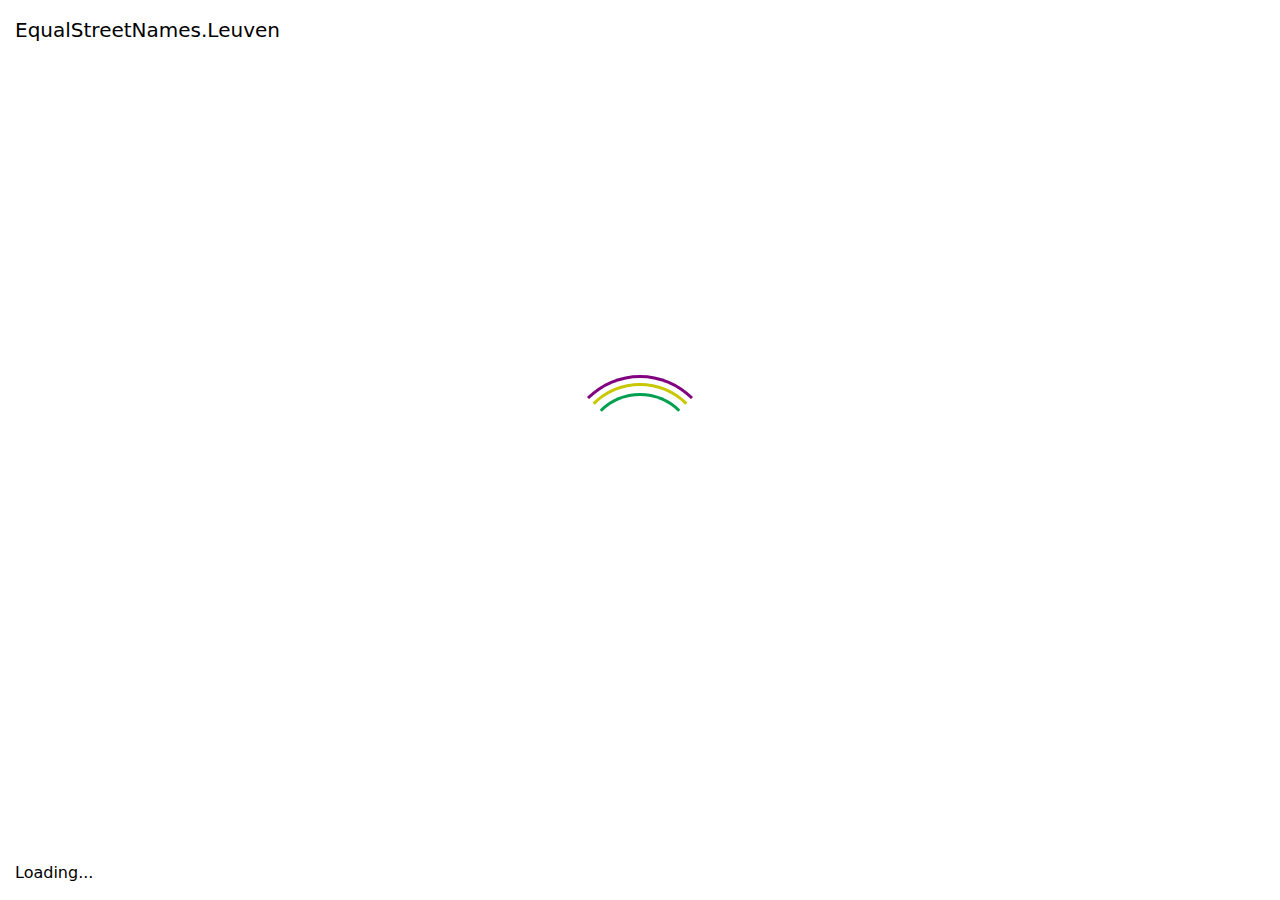
<file: index.html>
<!doctype html><html lang="en"><head><meta charset="utf-8"><meta name="viewport" content="width=device-width, initial-scale=1, shrink-to-fit=no"><link rel="stylesheet" href="https://stackpath.bootstrapcdn.com/bootstrap/4.4.1/css/bootstrap.min.css" integrity="sha384-Vkoo8x4CGsO3+Hhxv8T/Q5PaXtkKtu6ug5TOeNV6gBiFeWPGFN9MuhOf23Q9Ifjh" crossorigin><title>EqualStreetNames.Leuven</title><style>body,html{height:100vh;width:100vw}</style></head><body class="align-items-center d-flex flex-column"> <img src="/visual.8f2e22a0.png" alt="EqualStreetNames.Brussels"> <div class="list-group mt-3 text-center"> <a href="/en/index.html" class="list-group-item list-group-item-action"> English </a> <a href="/fr/index.html" class="list-group-item list-group-item-action"> Français </a> <a href="/nl/index.html" class="list-group-item list-group-item-action"> Nederlands </a> </div> <script>!function(){switch((navigator.language||navigator.browserLanguage).slice(0,2)){case"en":document.location.href="./en/index.html";break;case"fr":document.location.href="./fr/index.html";break;case"nl":document.location.href="./nl/index.html"}}();</script> </body></html>
</file>
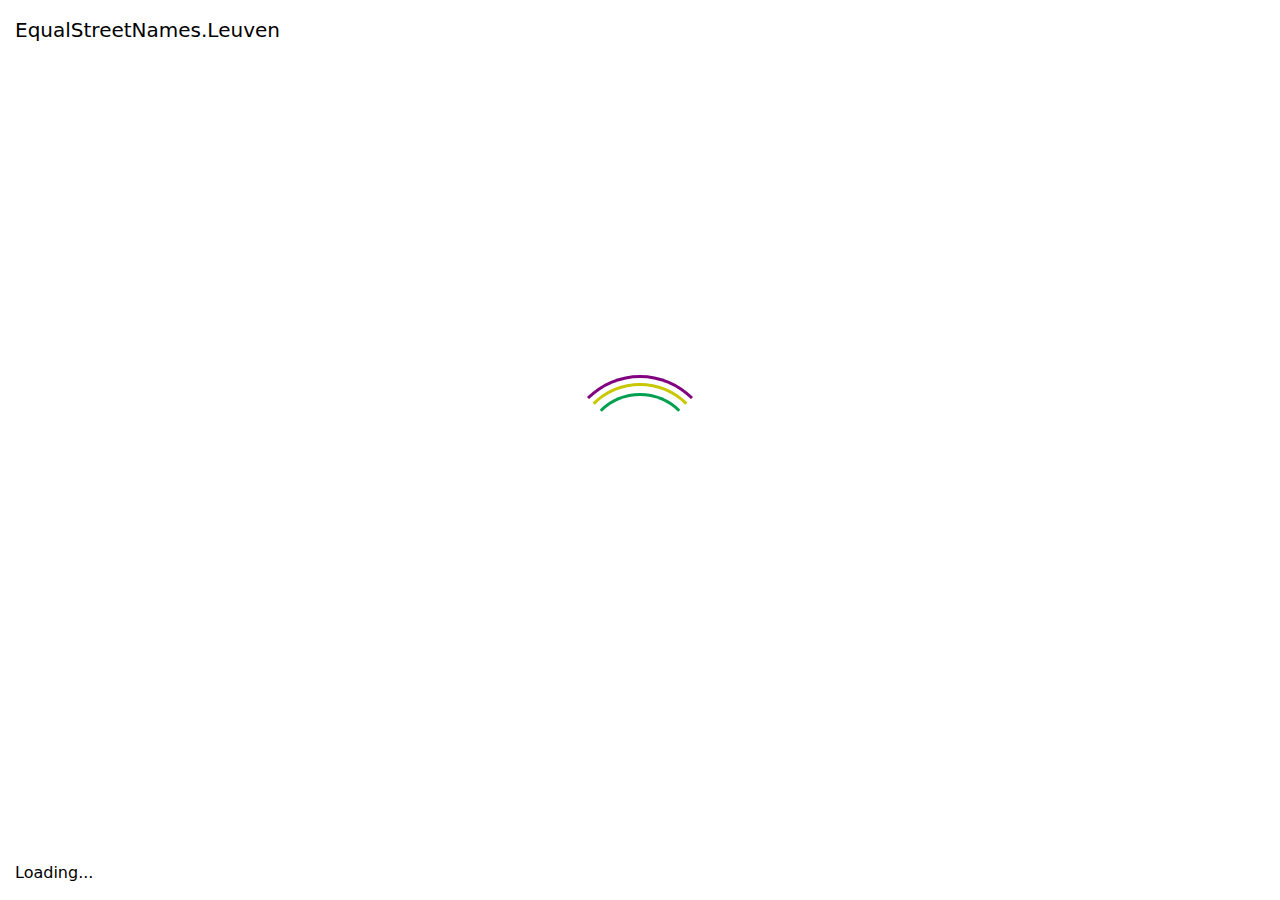
<file: en/index.html>
<!doctype html><html lang="en"><head><meta charset="utf-8"><meta name="viewport" content="width=device-width, initial-scale=1, shrink-to-fit=no"><link rel="stylesheet" href="/en/index.83226f60.css"><link rel="stylesheet" href="/en/index.b90991a9.css"><title>EqualStreetNames.Leuven</title></head><body> <div id="loader-wrapper"> <div id="loader-title">EqualStreetNames.Leuven</div> <div id="loader"></div> <div id="loader-status">Loading...</div> </div> <nav class="fixed-top navbar navbar-dark navbar-expand-lg"> <div class="container-fluid"> <a class="navbar-brand" href="https://equalstreetnames.org/">EqualStreetNames.Leuven</a> <button class="navbar-toggler" type="button" data-bs-toggle="collapse" data-bs-target="#navbarSupportedContent" aria-controls="navbarSupportedContent" aria-expanded="false" aria-label="Toggle navigation"> <span class="navbar-toggler-icon"></span> </button> <div class="collapse navbar-collapse" id="navbarSupportedContent"> <ul class="ms-auto navbar-nav"> <li class="nav-item"> <a class="nav-link" data-bs-toggle="modal" href="#contact"> <i class="fa-envelope fas"></i> Contact </a> </li> <li class="nav-item"> <a class="nav-link" target="_blank" href="https://github.com/EqualStreetNames/equalstreetnames/"> <i class="fa-github fab"></i> GitHub </a> </li> <li class="nav-item"> <div class="form-check form-switch"> <input class="form-check-input" type="checkbox" id="themeSwitch"> <label class="form-check-label" for="themeSwitch"><i class="fa-adjust fas"></i></label> </div> </li> <li class="dropdown nav-item"> <a class="dropdown-toggle nav-link" data-bs-toggle="dropdown" href="#" role="button" aria-haspopup="true" aria-expanded="false">English</a> <div class="dropdown-menu dropdown-menu-right"> <a class="dropdown-item" href="/fr/index.html">Français</a> <a class="dropdown-item" href="/nl/index.html">Nederlands</a> </div> </li> </ul> </div> </div> </nav> <main class="flex-fill"> <div id="map"></div> <div id="chart-overlay" class="d-none d-sm-block"> <div id="gender-chart"> <table id="gender-chart-legend" class="table table-borderless table-sm"> <tbody> <tr class="gender-chart-label" data-gender="m"> <td class="text-center"><i class="fa-lg fa-mars fas"></i></td> <td>Male (cis)</td> <td class="gender-chart-count text-end"></td> <td class="gender-chart-pct text-end"></td> </tr> <tr class="gender-chart-label" data-gender="f"> <td class="text-center"><i class="fa-lg fa-venus fas"></i></td> <td>Female (cis)</td> <td class="gender-chart-count text-end"></td> <td class="gender-chart-pct text-end"></td> </tr> <tr class="gender-chart-label" data-gender="mx"> <td class="text-center"><i class="fa-lg fa-transgender-alt fas"></i></td> <td>Male (trans)</td> <td class="gender-chart-count text-end"></td> <td class="gender-chart-pct text-end"></td> </tr> <tr class="gender-chart-label" data-gender="fx"> <td class="text-center"><i class="fa-lg fa-transgender-alt fas"></i></td> <td>Female (trans)</td> <td class="gender-chart-count text-end"></td> <td class="gender-chart-pct text-end"></td> </tr> </tbody> </table> <canvas width="250" height="100"></canvas> </div> <div id="count-information" class="small"> Out of <span id="count-total"></span> streetnames, <span id="count-person"></span> have been found to be named after a person. </div> <div class="mt-2 small text-muted"> Last update: <span id="last-update"></span> </div> </div> </main> <div id="contact" class="fade modal" tabindex="-1" role="dialog" aria-hidden="true"> <div class="modal-dialog modal-dialog-centered modal-lg" role="document"> <div class="modal-content"> <div class="modal-header"> <h5 class="modal-title"> <i class="fa-envelope fas"></i> Contact </h5> <button type="button" class="btn-close" data-bs-dismiss="modal" aria-label="Close"></button> </div> <div class="modal-body"> <p> Interested in replicating EqualStreetNames in another city?<br> Interested in hosting workshops or organizing a workshop in your municipality?<br> </p> <p> Please contact us via </p><ul> <li> Open Knowledge Belgium: <a href="mailto:equalstreetnames@openknowledge.be">equalstreetnames@openknowledge.be</a> </li> </ul> <p></p> </div> </div> </div> </div> <script src="/nl/index.6bd33cf9.js"></script> </body></html>
</file>
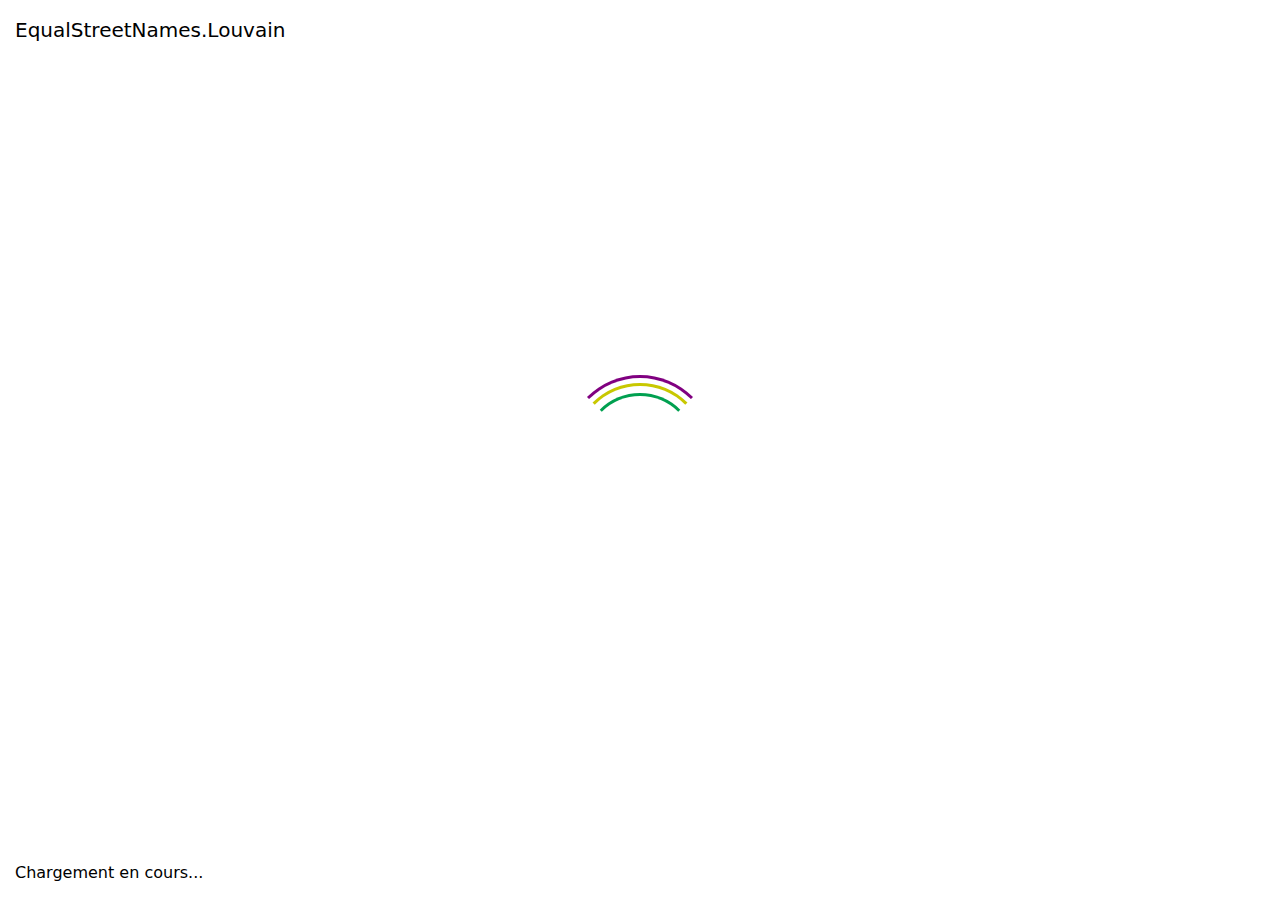
<file: fr/index.html>
<!doctype html><html lang="fr"><head><meta charset="utf-8"><meta name="viewport" content="width=device-width, initial-scale=1, shrink-to-fit=no"><link rel="stylesheet" href="/en/index.83226f60.css"><link rel="stylesheet" href="/en/index.b90991a9.css"><title>EqualStreetNames.Louvain</title></head><body> <div id="loader-wrapper"> <div id="loader-title">EqualStreetNames.Louvain</div> <div id="loader"></div> <div id="loader-status">Chargement en cours...</div> </div> <nav class="fixed-top navbar navbar-dark navbar-expand-lg"> <div class="container-fluid"> <a class="navbar-brand" href="https://equalstreetnames.org/">EqualStreetNames.Louvain</a> <button class="navbar-toggler" type="button" data-bs-toggle="collapse" data-bs-target="#navbarSupportedContent" aria-controls="navbarSupportedContent" aria-expanded="false" aria-label="Toggle navigation"> <span class="navbar-toggler-icon"></span> </button> <div class="collapse navbar-collapse" id="navbarSupportedContent"> <ul class="ms-auto navbar-nav"> <li class="nav-item"> <a class="nav-link" data-bs-toggle="modal" href="#contact"> <i class="fa-envelope fas"></i> Contact </a> </li> <li class="nav-item"> <a class="nav-link" target="_blank" href="https://github.com/EqualStreetNames/equalstreetnames/"> <i class="fa-github fab"></i> GitHub </a> </li> <li class="nav-item"> <div class="form-check form-switch"> <input class="form-check-input" type="checkbox" id="themeSwitch"> <label class="form-check-label" for="themeSwitch"><i class="fa-adjust fas"></i></label> </div> </li> <li class="dropdown nav-item"> <a class="dropdown-toggle nav-link" data-bs-toggle="dropdown" href="#" role="button" aria-haspopup="true" aria-expanded="false">Français</a> <div class="dropdown-menu dropdown-menu-right"> <a class="dropdown-item" href="/nl/index.html">Nederlands</a> <a class="dropdown-item" href="/en/index.html">English</a> </div> </li> </ul> </div> </div> </nav> <main class="flex-fill"> <div id="map"></div> <div id="chart-overlay" class="d-none d-sm-block"> <div id="gender-chart"> <table id="gender-chart-legend" class="table table-borderless table-sm"> <tbody> <tr class="gender-chart-label" data-gender="m"> <td class="text-center"><i class="fa-lg fa-mars fas"></i></td> <td>Homme (cis)</td> <td class="gender-chart-count text-end"></td> <td class="gender-chart-pct text-end"></td> </tr> <tr class="gender-chart-label" data-gender="f"> <td class="text-center"><i class="fa-lg fa-venus fas"></i></td> <td>Femme (cis)</td> <td class="gender-chart-count text-end"></td> <td class="gender-chart-pct text-end"></td> </tr> <tr class="gender-chart-label" data-gender="mx"> <td class="text-center"><i class="fa-lg fa-transgender-alt fas"></i></td> <td>Homme (trans)</td> <td class="gender-chart-count text-end"></td> <td class="gender-chart-pct text-end"></td> </tr> <tr class="gender-chart-label" data-gender="fx"> <td class="text-center"><i class="fa-lg fa-transgender-alt fas"></i></td> <td>Femme (trans)</td> <td class="gender-chart-count text-end"></td> <td class="gender-chart-pct text-end"></td> </tr> </tbody> </table> <canvas width="250" height="100"></canvas> </div> <div id="count-information" class="small"> Sur les <span id="count-total"></span> noms de rue, <span id="count-person"></span> ont été trouvés être attribué à une personne. </div> <div class="mt-2 small text-muted"> Dernière mise à jour: <span id="last-update"></span> </div> </div> </main> <div id="contact" class="fade modal" tabindex="-1" role="dialog" aria-hidden="true"> <div class="modal-dialog modal-dialog-centered modal-lg" role="document"> <div class="modal-content"> <div class="modal-header"> <h5 class="modal-title"> <i class="fa-envelope fas"></i> Contact </h5> <button type="button" class="btn-close" data-bs-dismiss="modal" aria-label="Close"></button> </div> <div class="modal-body"> <p> Intéressé.e.s de répliquer EqualStreetNames dans votre ville ?<br> Intéressé.e.s d’accueillir un atelier dans votre commune ?<br> </p> <p> Contactez-nous via: </p><ul> <li> Open Knowledge Belgium: <a href="mailto:equalstreetnames@openknowledge.be">equalstreetnames@openknowledge.be</a> </li> </ul> <p></p> </div> </div> </div> </div> <script src="/nl/index.6bd33cf9.js"></script> </body></html>
</file>
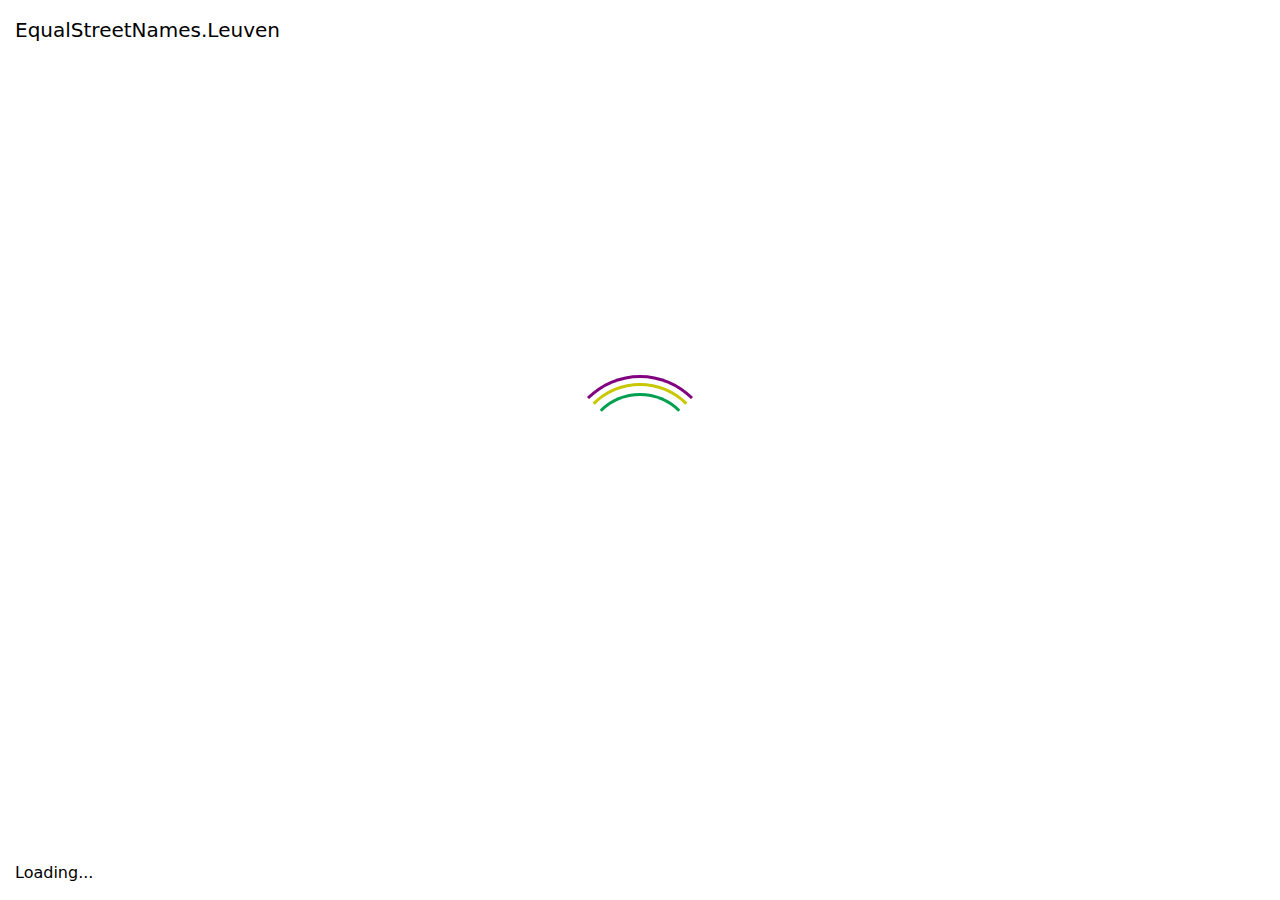
<file: nl/index.html>
<!doctype html><html lang="nl"><head><meta charset="utf-8"><meta name="viewport" content="width=device-width, initial-scale=1, shrink-to-fit=no"><link rel="stylesheet" href="/en/index.83226f60.css"><link rel="stylesheet" href="/en/index.b90991a9.css"><title>EqualStreetNames.Leuven</title></head><body> <div id="loader-wrapper"> <div id="loader-title">EqualStreetNames.Leuven</div> <div id="loader"></div> <div id="loader-status">Loading...</div> </div> <nav class="fixed-top navbar navbar-dark navbar-expand-lg"> <div class="container-fluid"> <a class="navbar-brand" href="https://equalstreetnames.org/">EqualStreetNames.Leuven</a> <button class="navbar-toggler" type="button" data-bs-toggle="collapse" data-bs-target="#navbarSupportedContent" aria-controls="navbarSupportedContent" aria-expanded="false" aria-label="Toggle navigation"> <span class="navbar-toggler-icon"></span> </button> <div class="collapse navbar-collapse" id="navbarSupportedContent"> <ul class="ms-auto navbar-nav"> <li class="nav-item"> <a class="nav-link" data-bs-toggle="modal" href="#contact"> <i class="fa-envelope fas"></i> Contact </a> </li> <li class="nav-item"> <a class="nav-link" target="_blank" href="https://github.com/EqualStreetNames/equalstreetnames/"> <i class="fa-github fab"></i> GitHub </a> </li> <li class="nav-item"> <div class="form-check form-switch"> <input class="form-check-input" type="checkbox" id="themeSwitch"> <label class="form-check-label" for="themeSwitch"><i class="fa-adjust fas"></i></label> </div> </li> <li class="dropdown nav-item"> <a class="dropdown-toggle nav-link" data-bs-toggle="dropdown" href="#" role="button" aria-haspopup="true" aria-expanded="false">Nederlands</a> <div class="dropdown-menu dropdown-menu-right"> <a class="dropdown-item" href="/fr/index.html">Français</a> <a class="dropdown-item" href="/en/index.html">English</a> </div> </li> </ul> </div> </div> </nav> <main class="flex-fill"> <div id="map"></div> <div id="chart-overlay" class="d-none d-sm-block"> <div id="gender-chart"> <table id="gender-chart-legend" class="table table-borderless table-sm"> <tbody> <tr class="gender-chart-label" data-gender="m"> <td class="text-center"><i class="fa-lg fa-mars fas"></i></td> <td>Man (cis)</td> <td class="gender-chart-count text-end"></td> <td class="gender-chart-pct text-end"></td> </tr> <tr class="gender-chart-label" data-gender="f"> <td class="text-center"><i class="fa-lg fa-venus fas"></i></td> <td>Vrouw (cis)</td> <td class="gender-chart-count text-end"></td> <td class="gender-chart-pct text-end"></td> </tr> <tr class="gender-chart-label" data-gender="mx"> <td class="text-center"><i class="fa-lg fa-transgender-alt fas"></i></td> <td>Man (trans)</td> <td class="gender-chart-count text-end"></td> <td class="gender-chart-pct text-end"></td> </tr> <tr class="gender-chart-label" data-gender="fx"> <td class="text-center"><i class="fa-lg fa-transgender-alt fas"></i></td> <td>Vrouw (trans)</td> <td class="gender-chart-count text-end"></td> <td class="gender-chart-pct text-end"></td> </tr> </tbody> </table> <canvas width="250" height="100"></canvas> </div> <div id="count-information" class="small"> Van de <span id="count-total"></span> straatnamen zijn er <span id="count-person"></span> gevonden die naar een persoon verwijzen. </div> <div class="mt-2 small text-muted"> Laatste update: <span id="last-update"></span> </div> </div> </main> <div id="contact" class="fade modal" tabindex="-1" role="dialog" aria-hidden="true"> <div class="modal-dialog modal-dialog-centered modal-lg" role="document"> <div class="modal-content"> <div class="modal-header"> <h5 class="modal-title"> <i class="fa-envelope fas"></i> Contact </h5> <button type="button" class="btn-close" data-bs-dismiss="modal" aria-label="Close"></button> </div> <div class="modal-body"> <p> Wil je graag het EqualStreetNames project kopiëren in een andere stad?<br> Heb je interesse om een workshop te hosten of te organiseren in je gemeente?<br> </p> <p> Aarzel dan niet om contact op te nemen met </p><ul> <li> Open Knowledge Belgium: <a href="mailto:equalstreetnames@openknowledge.be">equalstreetnames@openknowledge.be</a> </li> </ul> <p></p> </div> </div> </div> </div> <script src="/nl/index.6bd33cf9.js"></script> </body></html>
</file>
<file: en/index.b90991a9.css>
/*# sourceMappingURL=index.b90991a9.css.map */
</file>
